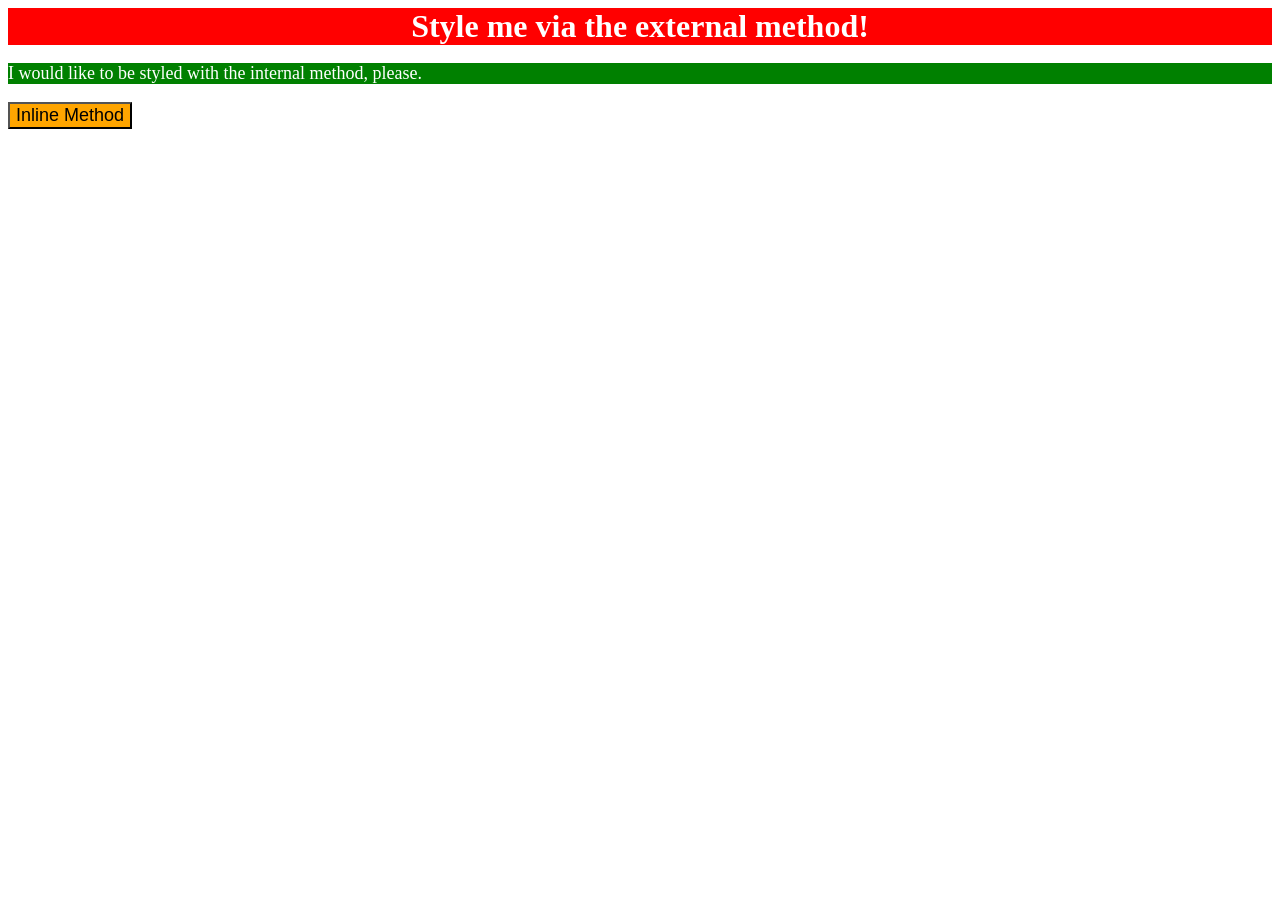
<file: foundations/intro-to-css/01-css-methods/index.html>
<!DOCTYPE html>
<html lang="en">
  <head>
    <meta charset="UTF-8">
    <meta http-equiv="X-UA-Compatible" content="IE=edge">
    <meta name="viewport" content="width=device-width, initial-scale=1.0">
    <link rel="stylesheet" href="./style.css">
    <style>
      p {
        background-color: green;
        color: white;
        font-size: 18px;
      }
    </style>
    <title>Methods for Adding CSS</title>
  </head>
  <body>
    <div>Style me via the external method!</div>
    <p>I would like to be styled with the internal method, please.</p>
    <button style="background-color: orange; font-size: 18px;">Inline Method</button>
  </body>
</html>
</file>
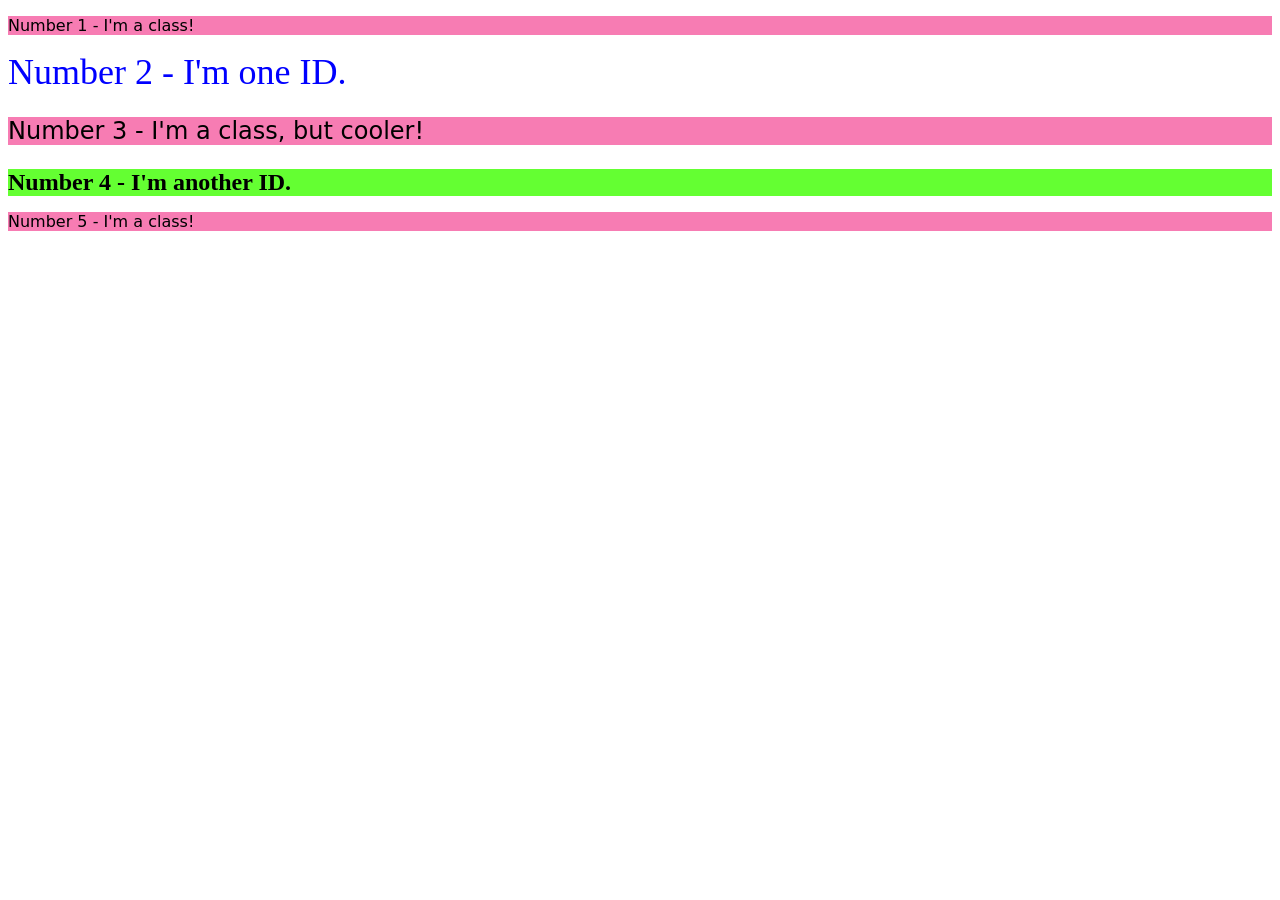
<file: foundations/intro-to-css/02-class-id-selectors/index.html>
<!DOCTYPE html>
<html lang="en">
  <head>
    <meta charset="UTF-8">
    <meta http-equiv="X-UA-Compatible" content="IE=edge">
    <meta name="viewport" content="width=device-width, initial-scale=1.0">
    <title>Class and ID Selectors</title>
    <link rel="stylesheet" href="style.css">
  </head>
  <body>
    <p class="basic">Number 1 - I'm a class!</p>
    <div id="id1">Number 2 - I'm one ID.</div>
    <p class="basic cooler">Number 3 - I'm a class, but cooler!</p>
    <div id="id2">Number 4 - I'm another ID.</div>
    <p class="basic">Number 5 - I'm a class!</p>
  </body>
</html>
</file>
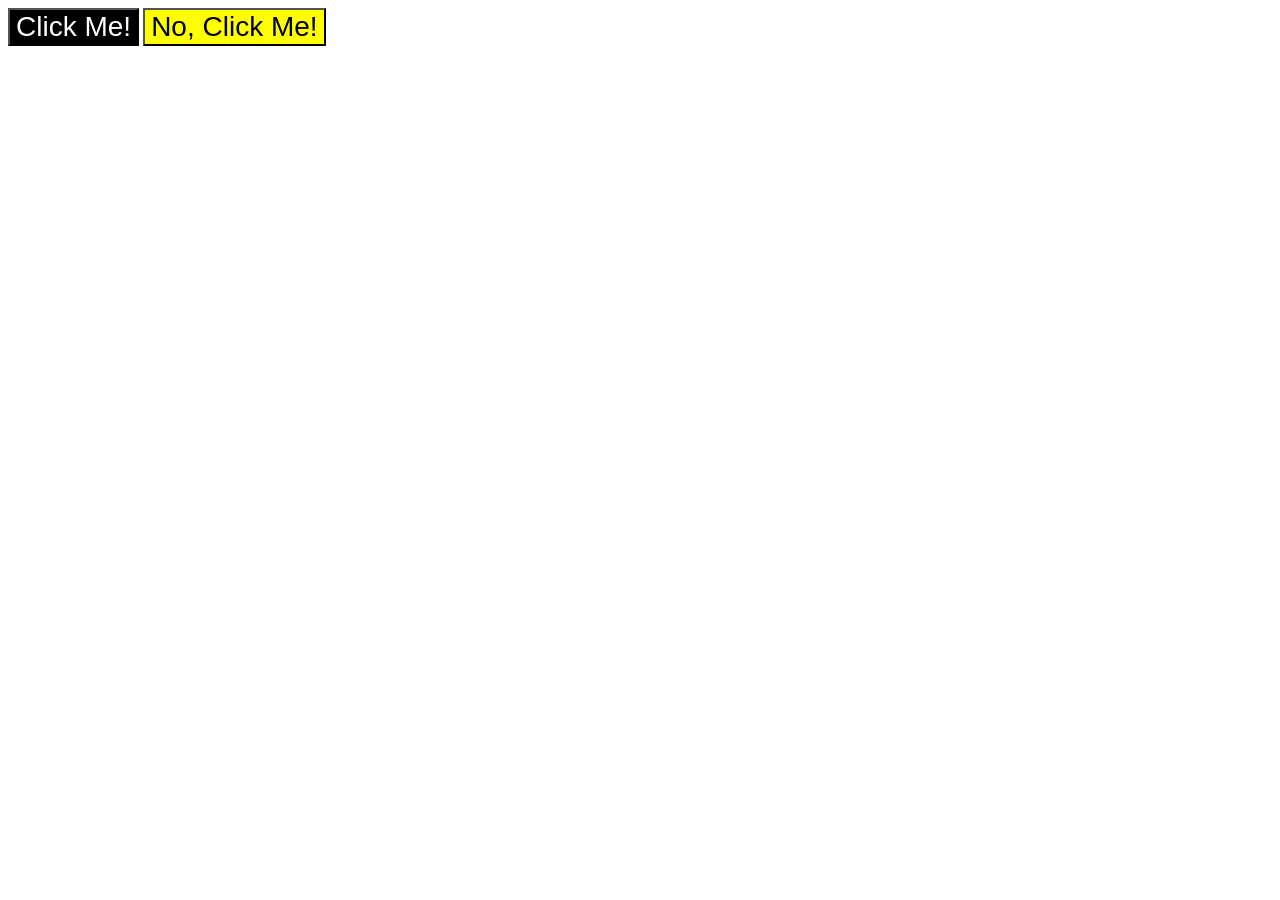
<file: foundations/intro-to-css/03-grouping-selectors/index.html>
<!DOCTYPE html>
<html lang="en">
  <head>
    <meta charset="UTF-8">
    <meta http-equiv="X-UA-Compatible" content="IE=edge">
    <meta name="viewport" content="width=device-width, initial-scale=1.0">
    <title>Grouping Selectors</title>
    <link rel="stylesheet" href="style.css">
  </head>
  <body>
    <button class="moderate">Click Me!</button>
    <button class="stubborn">No, Click Me!</button>
  </body>
</html>
</file>
<file: foundations/intro-to-css/01-css-methods/style.css>
div {
    background-color: red;
    color: white;
    font-size: 32px;
    text-align: center;
    font-weight: bold;
}
</file>
<file: foundations/intro-to-css/02-class-id-selectors/style.css>
#id1 {
    color: rgb(0, 0, 255);
    font-size: 36px;
}

#id2 {
    background-color: rgb(100, 255, 50);
    font-size: 24px;
    font-weight: 700;
}

.basic {
    background-color: rgb(247, 124, 179);
    font-family: Verdana, "DejaVu Sans", sans-serif;
}

.basic.cooler {
    font-size: 24px;
}
</file>
<file: foundations/intro-to-css/03-grouping-selectors/style.css>
.moderate {
    background-color: black;
    color: white;
}

.stubborn {
    background-color: yellow;
}

.moderate,
.stubborn {
    font-size: 28px;
    font-family: Helvetica, "Times New Roman", sans-serif;
}
</file>
